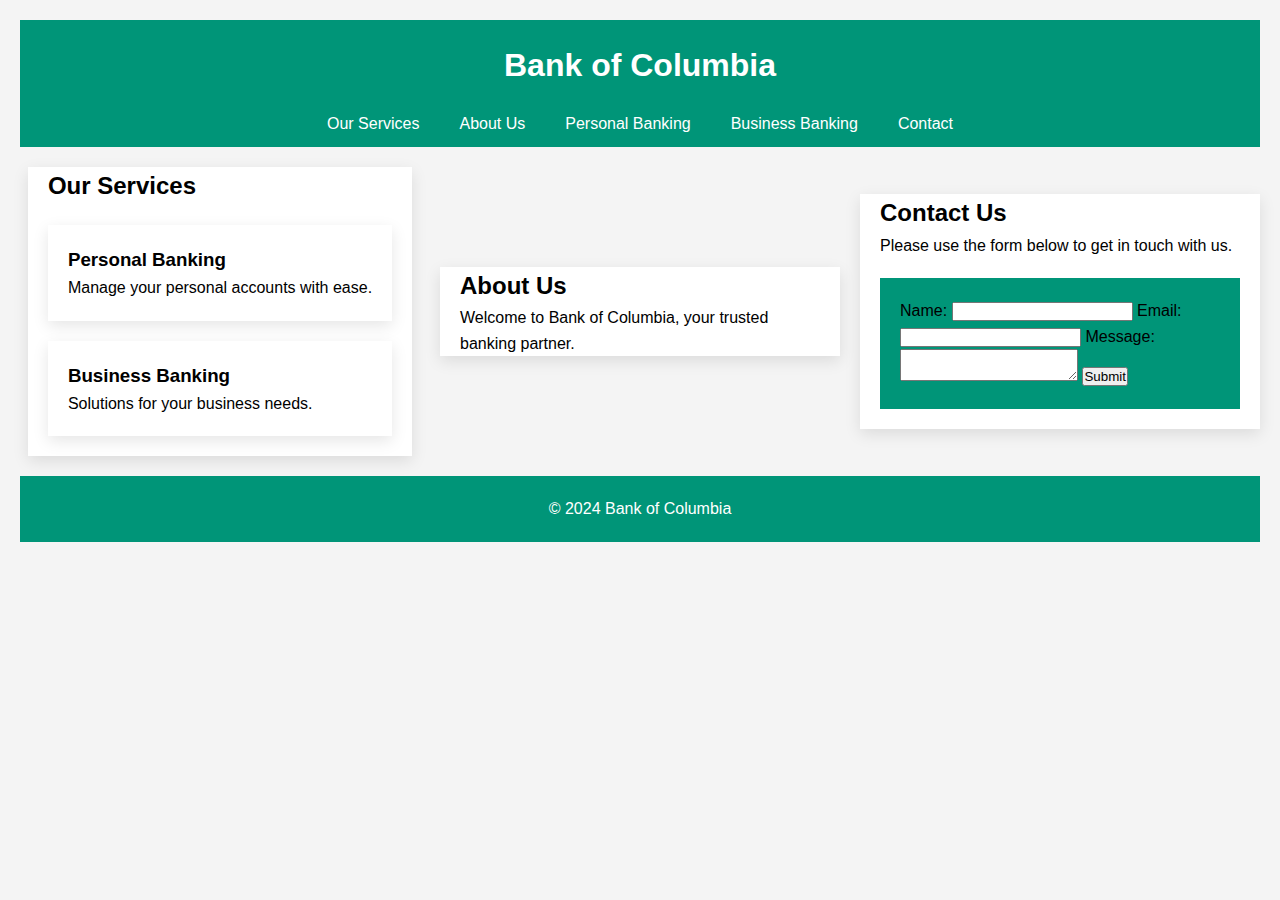
<file: index.html>
<!DOCTYPE html>
<html lang="en">
  <head>
    <meta charset="UTF-8" />
    <meta name="viewport" content="width=device-width, initial-scale=1.0" />
    <title>Bank of Columbia</title>
    <link rel="stylesheet" href="src/styles.css" />
  </head>
  <body>
    <header>
      <h1>Bank of Columbia</h1>
      <nav>
        <ul>
          <li><a href="services.html">Our Services</a></li>
          <li><a href="#about">About Us</a></li>
          <li><a href="personal-banking.html">Personal Banking</a></li>
          <li><a href="business-banking.html">Business Banking</a></li>
          <li><a href="contact.html">Contact</a></li>
        </ul>
      </nav>
    </header>

    <main>
      <section id="services" class="container">
        <h2>Our Services</h2>
        <div class="card" id="personal">
          <h3>Personal Banking</h3>
          <p>Manage your personal accounts with ease.</p>
        </div>
        <div class="card">
          <h3>Business Banking</h3>
          <p>Solutions for your business needs.</p>
        </div>
        <!-- More services -->
      </section>

      <section id="about" class="container">
        <h2>About Us</h2>
        <p>Welcome to Bank of Columbia, your trusted banking partner.</p>
      </section>

      <section id="contact" class="container">
        <h2>Contact Us</h2>
        <!-- Contact form -->
        <p>Please use the form below to get in touch with us.</p>
        <form>
          <!-- Example form structure -->
          <label for="name">Name:</label>
          <input type="text" id="name" name="name" />

          <label for="email">Email:</label>
          <input type="email" id="email" name="email" />
          <label for="message">Message:</label>
          <textarea id="message" name="message"></textarea>
          <button type="submit">Submit</button>
        </form>
      </section>
    </main>

    <footer>
      <p>© 2024 Bank of Columbia</p>
    </footer>
  </body>
</html>
</file>
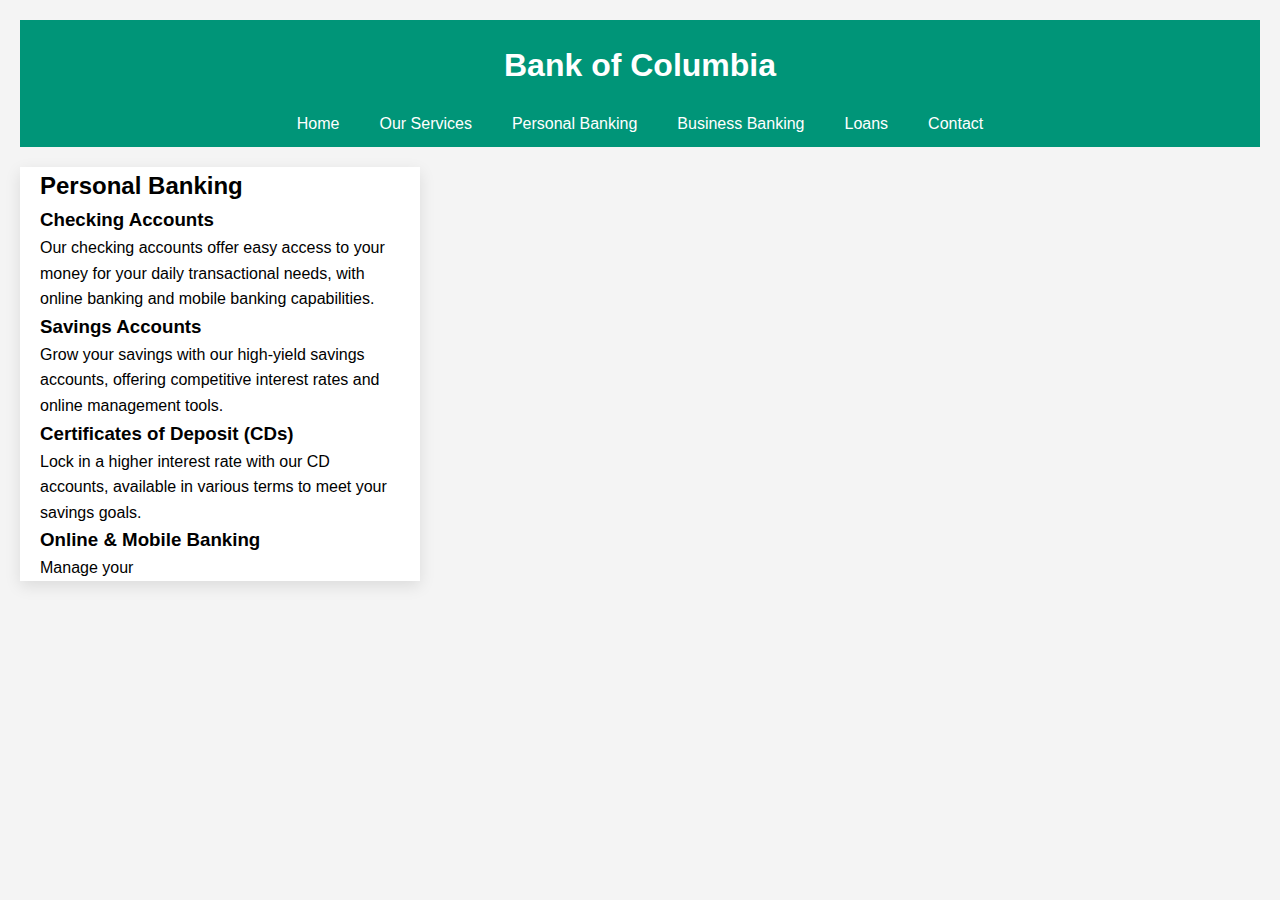
<file: personal-banking.html>
<!DOCTYPE html>
<html lang="en">
  <head>
    <meta charset="UTF-8" />
    <meta name="viewport" content="width=device-width, initial-scale=1.0" />
    <title>Personal Banking - Bank of Columbia</title>
    <link rel="stylesheet" href="src/styles.css" />
  </head>
  <body>
    <header>
      <h1>Bank of Columbia</h1>
      <nav>
        <ul>
          <li><a href="index.html">Home</a></li>
          <li><a href="services.html">Our Services</a></li>
          <li><a href="personal-banking.html">Personal Banking</a></li>
          <li><a href="business-banking.html">Business Banking</a></li>
          <li><a href="loans.html">Loans</a></li>
          <li><a href="contact.html">Contact</a></li>
        </ul>
      </nav>
    </header>

    <main>
      <section id="personal-banking" class="container">
        <h2>Personal Banking</h2>

        <div class="account-type">
          <h3>Checking Accounts</h3>
          <p>
            Our checking accounts offer easy access to your money for your daily
            transactional needs, with online banking and mobile banking
            capabilities.
          </p>
        </div>

        <div class="account-type">
          <h3>Savings Accounts</h3>
          <p>
            Grow your savings with our high-yield savings accounts, offering
            competitive interest rates and online management tools.
          </p>
        </div>

        <div class="account-type">
          <h3>Certificates of Deposit (CDs)</h3>
          <p>
            Lock in a higher interest rate with our CD accounts, available in
            various terms to meet your savings goals.
          </p>
        </div>

        <div class="account-type">
          <h3>Online & Mobile Banking</h3>
          <p>Manage your</p>
        </div>
      </section>
    </main>
  </body>
</html>
</file>
<file: src/styles.css>
/* Basic Reset */
* {
  margin: 0;
  padding: 0;
  box-sizing: border-box;
}

body {
  font-family: "Segoe UI", Tahoma, Geneva, Verdana, sans-serif;
  line-height: 1.6;
  padding: 20px;
  background: #f4f4f4;
  border-width: 2px;
  border-color: #0000;
}

header {
  background: #009578;
  color: #ffffff;
  padding-bottom: 10px;
  margin-bottom: 20px;
}

header h1 {
  padding: 20px 0;
  text-align: center;
}

nav ul {
  display: flex;
  justify-content: center;
  list-style: none;
}

nav ul li {
  margin: 0 20px;
}

nav ul li a {
  color: #fff;
  text-decoration: none;
}

.container {
  max-width: 1100px;
  margin: auto;
  overflow: hidden;
  padding: 0 20px;
}

.card {
  background: #fff;
  padding: 20px;
  margin: 20px 0;
  box-shadow: 0 5px 15px rgba(0, 0, 0, 0.1);
}

footer {
  background: #009578;
  color: #ffffff;
  text-align: center;
  padding: 20px;
  margin-top: 20px;
}

form {
  margin: 20px 0;
  background-color: #009578;
  padding: 20px;
}

main {
  display: grid;
  grid-template-columns: repeat(auto-fill, minmax(300px, 1fr));
  grid-gap: 20px;
}

section {
  background: #fff;
  padding: 20px;
  box-shadow: 0 5px 15px rgba(0, 0, 0, 0.1);
}
</file>
